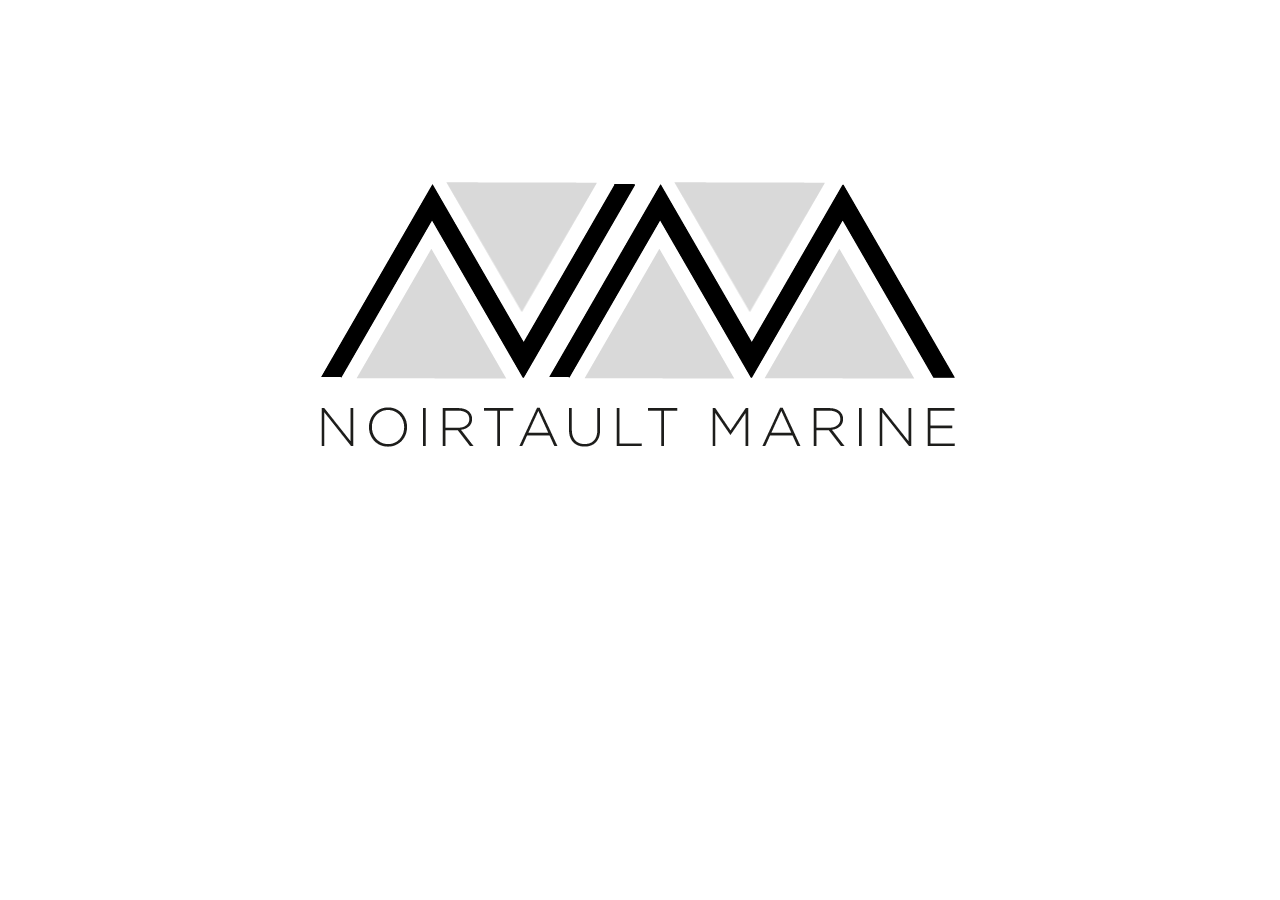
<file: index.html>
<!doctype html>
<html>
<head>
<meta charset="UTF-8">
<title>Marine Noirtault - Accueil</title>
<link href="css/style.css" rel="stylesheet" type="text/css">
<style type="text/css">
.contenu {
	background-image: url(Logo.png);
	background-image: url(Logo.png);
	height: 331px;
	width: 788px;
	margin-right: auto;
	margin-left: auto;
	background-repeat: no-repeat;
	background-position: center center;
	margin-top:12%;
}
.menu{
	margin-left:14%;
}
.articleB {
	
	margin-top:95px;
	float: left;
	height: 130px;
	width: 151px;
}
.articleH {
	margin-top:28px;
	margin-left:-9%;
	float: left;
	height: 130px;
	width: 151px;
}
#a{
	margin-left:-2%;
	
	}
	#b{
	margin-left:-9%;
	}

</style>
<script type="text/javascript">
function MM_preloadImages() { //v3.0
  var d=document; if(d.images){ if(!d.MM_p) d.MM_p=new Array();
    var i,j=d.MM_p.length,a=MM_preloadImages.arguments; for(i=0; i<a.length; i++)
    if (a[i].indexOf("#")!=0){ d.MM_p[j]=new Image; d.MM_p[j++].src=a[i];}}
}

function MM_swapImgRestore() { //v3.0
  var i,x,a=document.MM_sr; for(i=0;a&&i<a.length&&(x=a[i])&&x.oSrc;i++) x.src=x.oSrc;
}

function MM_findObj(n, d) { //v4.01
  var p,i,x;  if(!d) d=document; if((p=n.indexOf("?"))>0&&parent.frames.length) {
    d=parent.frames[n.substring(p+1)].document; n=n.substring(0,p);}
  if(!(x=d[n])&&d.all) x=d.all[n]; for (i=0;!x&&i<d.forms.length;i++) x=d.forms[i][n];
  for(i=0;!x&&d.layers&&i<d.layers.length;i++) x=MM_findObj(n,d.layers[i].document);
  if(!x && d.getElementById) x=d.getElementById(n); return x;
}

function MM_swapImage() { //v3.0
  var i,j=0,x,a=MM_swapImage.arguments; document.MM_sr=new Array; for(i=0;i<(a.length-2);i+=3)
   if ((x=MM_findObj(a[i]))!=null){document.MM_sr[j++]=x; if(!x.oSrc) x.oSrc=x.src; x.src=a[i+2];}
}
</script>

</head>

<body  onLoad="MM_preloadImages('Triangle1.png','Triangle2.png','Triangle3.png','Triangle4.png','Triangle5.png')">
<div class="contenu">
<div class="menu">
  <div class="articleB">	
  <div class="content">
  <div class="content-overlay"></div>
  <a href="index.html"><img src="Triangle bas.png" width="151" height="130" id="articles1" onMouseOver="MM_swapImage('articles1','','Triangle1.png',1)" onMouseOut="MM_swapImgRestore()"></a>
  <div class="content-details fadeIn-bottom">
        <h3 class="content-title">ACCUEIL</h3>
        </div>
      </div>
  </div>
<div class="articleH">	
  <div class="content">
  <div class="content-overlay"></div>
  <a href="présentation.html"><img src="Triangle haut.png" width="151" height="130" id="articles2" onMouseOver="MM_swapImage('articles2','','Triangle2.png',1)" onMouseOut="MM_swapImgRestore()"></a>
  <div class="content-details fadeIn-top">
        <h3 class="content-title">Présentation</h3>
        </div>
      </div>
  </div>
  <div class="articleB" id="a">	
  <div class="content">
  <div class="content-overlay"></div>
  <a href="CV.html"><img src="Triangle bas.png" width="151" height="130" id="articles3" onMouseOver="MM_swapImage('articles3','','Triangle3.png',1)" onMouseOut="MM_swapImgRestore()"></a>
  <div class="content-details fadeIn-bottom">
        <h3 class="content-title">CV</h3>
        </div>
      </div>
  </div>
<div class="articleH">	
  <div class="content">
  <div class="content-overlay"></div>
  <a href="portfolio.html"><img src="Triangle haut.png" width="151" height="130" id="articles4" onMouseOver="MM_swapImage('articles4','','Triangle4.png',1)" onMouseOut="MM_swapImgRestore()"></a>
  <div class="content-details fadeIn-top">
        <h3 class="content-title">Porfolio</h3>
        </div>
      </div>
  </div>
   <div class="articleB" id="b">	
  <div class="content">
  <div class="content-overlay"></div>
  <a href="Contact.html"><img src="Triangle bas.png" width="151" height="130" id="articles5" onMouseOver="MM_swapImage('articles5','','Triangle5.png',1)" onMouseOut="MM_swapImgRestore()"></a>
  <div class="content-details fadeIn-bottom">
        <h3 class="content-title">CONTACT</h3>
        </div>
      </div>
  </div>
</div>
</div>
</body>
</html>
</file>
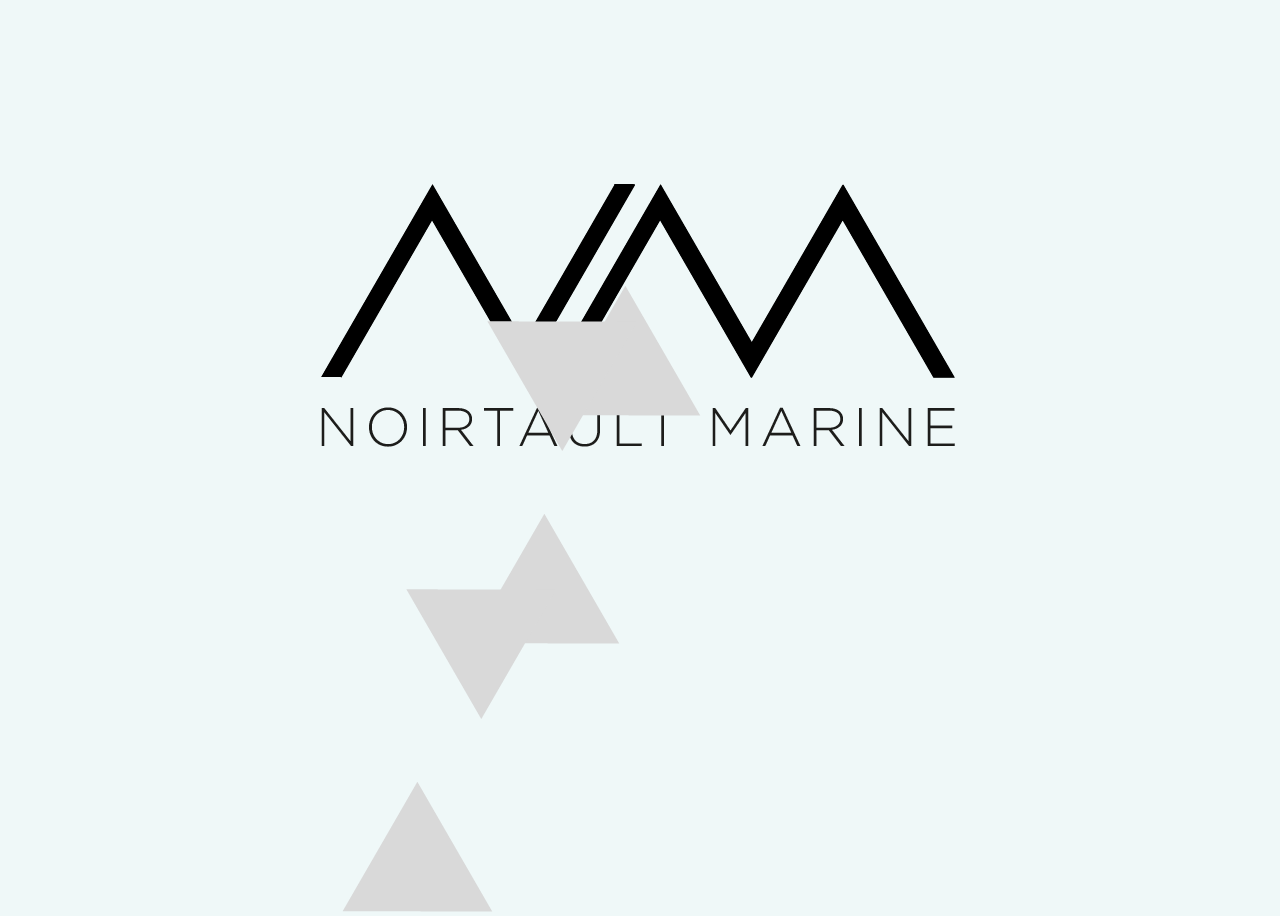
<file: index1.html>
<!doctype html>
<html>
<head>
<meta charset="utf-8">
<title>Marine Noirtault</title>
<style type="text/css">
body {
	background-color: #EFF8F8;
}

.accueil {
	background-image: url(Logo.png);
	height: 331px;
	width: 788px;
	margin-right: auto;
	margin-left: auto;
	background-repeat: no-repeat;
	background-position: center center;
	margin-top: 12%;
	margin-bottom: auto;
}
 .article1 {
	display: inline;
	height: 130px;
	width: 151px;
	z-index: 1;
	position: relative;
	top: 40%;
	left: 110px;
}
.article2 {
	display: inline;
	height: 130px;
	width: 151px;
	z-index: 2;
	position: relative;
	top: 10%;
	left: 47px;
}
.article3 {
	display: inline;
	height: 130px;
	width: 151px;
	z-index: 3;
	position: relative;
	top: 28%;
	left: 29px;
}
.article4 {
	display: inline;
	height: 130px;
	width: 151px;
	z-index: 4;
	position: relative;
	top: 10%;
	left: -34px;
}
.article5 {
	display: inline;
	height: 130px;
	width: 151px;
	z-index: 5;
	position: relative;
	top: 28%;
	left: -98px;
}

img {
	-webkit-transition: all 1s;
	-moz-transition: all 1s;
	-ms-transition: all 1s;
	-o-transition: all 1s;
	transition: all 1s;
}

img:hover {
	transform: scale(1.38);
	-ms-transform: scale(1.38);
	-webkit-transform: scale(1.38);
	-o-transform: scale(1.38);
	-moz-transform: scale(1.38);
	
}


</style>
<link href="css/style.css" rel="stylesheet" type="text/css">
<script type="text/javascript">
function MM_preloadImages() { //v3.0
  var d=document; if(d.images){ if(!d.MM_p) d.MM_p=new Array();
    var i,j=d.MM_p.length,a=MM_preloadImages.arguments; for(i=0; i<a.length; i++)
    if (a[i].indexOf("#")!=0){ d.MM_p[j]=new Image; d.MM_p[j++].src=a[i];}}
}

function MM_swapImgRestore() { //v3.0
  var i,x,a=document.MM_sr; for(i=0;a&&i<a.length&&(x=a[i])&&x.oSrc;i++) x.src=x.oSrc;
}

function MM_findObj(n, d) { //v4.01
  var p,i,x;  if(!d) d=document; if((p=n.indexOf("?"))>0&&parent.frames.length) {
    d=parent.frames[n.substring(p+1)].document; n=n.substring(0,p);}
  if(!(x=d[n])&&d.all) x=d.all[n]; for (i=0;!x&&i<d.forms.length;i++) x=d.forms[i][n];
  for(i=0;!x&&d.layers&&i<d.layers.length;i++) x=MM_findObj(n,d.layers[i].document);
  if(!x && d.getElementById) x=d.getElementById(n); return x;
}

function MM_swapImage() { //v3.0
  var i,j=0,x,a=MM_swapImage.arguments; document.MM_sr=new Array; for(i=0;i<(a.length-2);i+=3)
   if ((x=MM_findObj(a[i]))!=null){document.MM_sr[j++]=x; if(!x.oSrc) x.oSrc=x.src; x.src=a[i+2];}
}
</script>
</head>

<body onLoad="MM_preloadImages('Triangle1.png','Triangle2.png','Triangle3.png','Triangle4.png','Triangle5.png')">
<div class="accueil">
  <div class="article1">
  <div class="content">
    <div class="content-overlay"></div>
  <img src="Triangle bas.png" width="151" height="130" id="articles1" onMouseOver="MM_swapImage('articles1','','Triangle1.png',1)" onMouseOut="MM_swapImgRestore()">
  <div class="content-details fadeIn-bottom">
        <h3 class="content-title">ACCUEIL</h3>
      </div>
      </div>
  </div>
  <div class="article2">
    <div class="content">
    <div class="content-overlay"></div>
  <img src="Triangle haut.png" width="150" height="130" id="articles2" onMouseOver="MM_swapImage('articles2','','Triangle2.png',1)" onMouseOut="MM_swapImgRestore()">
    <div class="content-details fadeIn-bottom">
        <h3 class="content-title">Presentation</h3>
      </div>
    </div>
  </div>
<div class="article3">
    <div class="content">
    <div class="content-overlay"></div>
    <img src="Triangle bas.png" width="151" height="130" id="articles3" onMouseOver="MM_swapImage('articles3','','Triangle3.png',1)" onMouseOut="MM_swapImgRestore()">
        <div class="content-details fadeIn-bottom">
        <h3 class="content-title">CV</h3>
      </div>
    </div>
  </div>
<div class="article4">
    <div class="content">
    <div class="content-overlay"></div>
    <img src="Triangle haut.png" width="150" height="130" id="articles4" onMouseOver="MM_swapImage('articles4','','Triangle4.png',1)" onMouseOut="MM_swapImgRestore()">
    <div class="content-details fadeIn-bottom">
        <h3 class="content-title">Portefolio</h3>
      </div>
    </div>
</div>
<div class="article5">
    <div class="content">
    <div class="content-overlay"></div>
    <img src="Triangle bas.png" width="151" height="130" id="articles5" onMouseOver="MM_swapImage('articles5','','Triangle5.png',1)" onMouseOut="MM_swapImgRestore()">
    <div class="content-details fadeIn-bottom">
        <h3 class="content-title">Contact</h3>
      </div>
    </div>
</div>
</body>
</html>
</file>
<file: css/style.css>
@import url(https://fonts.googleapis.com/css?family=Raleway);

*, *:before, *:after{
  -webkit-box-sizing: border-box;
  -moz-box-sizing:border-box;
  box-sizing: border-box;
  margin: 0;
  padding: 0;
}

body{
	font-family: Arial, Helvetica, sans-serif;
}

.main-title{
  color: #1d1d1d;
  text-align: center;
  text-transform: capitalize;
  padding: 0.7em 0;
}

.container{
	float: left;
	width: 300px;
	padding-top: 2em;
	padding-right: 0;
	padding-bottom: 2em;
	padding-left: 0;
}

.container .title{
  color: #333;
  text-align: center;
}

.content {
	position: relative;
	width: 100%;
	max-width: 400px;
	margin: auto;
	overflow: hidden;
}

/*.content .content-overlay {
  background: rgba(0,0,0,0.7);
  position: absolute;
  height: 99%;
  width: 100%;
  left: 0;
  top: 0;
  bottom: 0;
  right: 0;
  opacity: 0;
  -webkit-transition: all 0.4s ease-in-out 0s;
  -moz-transition: all 0.4s ease-in-out 0s;
  transition: all 0.4s ease-in-out 0s;
}
*/
.content:hover .content-overlay{
  opacity: 1;
}

.content-image{
  width: 100%;
}

.content-details {
  position: absolute;
  text-align: center;
/*  padding-left: 1em;
  padding-right: 1em;*/
  width: 100%;
  top: 50%;
  left: 50%;
  opacity: 0;
  -webkit-transform: translate(-50%, -50%);
  -moz-transform: translate(-50%, -50%);
  transform: translate(-50%, -50%);
  -webkit-transition: all 0.3s ease-in-out 0s;
  -moz-transition: all 0.3s ease-in-out 0s;
  transition: all 0.3s ease-in-out 0s;
}

.articleB .content:hover .content-details{
	top: 80%;
	/*left: 50%;*/
	opacity: 1;
}
.articleH .content:hover .content-details{
	top: 10%;
	/*left: 50%;*/
	opacity: 1;
}

.content-details h3{
	color: #000;
	font-weight: 700;
	letter-spacing: 0.08em;
	margin-bottom: 0.2em;
	text-transform: uppercase;
	text-align: center;
	font-size: 12px;
}

.content-details p{
  color: #fff;
  font-size: 10px;
}

.fadeIn-bottom{
  top: 90%;
}

.fadeIn-top{
	top: 20%;
}

.fadeIn-left{
  left: 20%;
}

.fadeIn-right{
  left: 80%;
}
</file>
